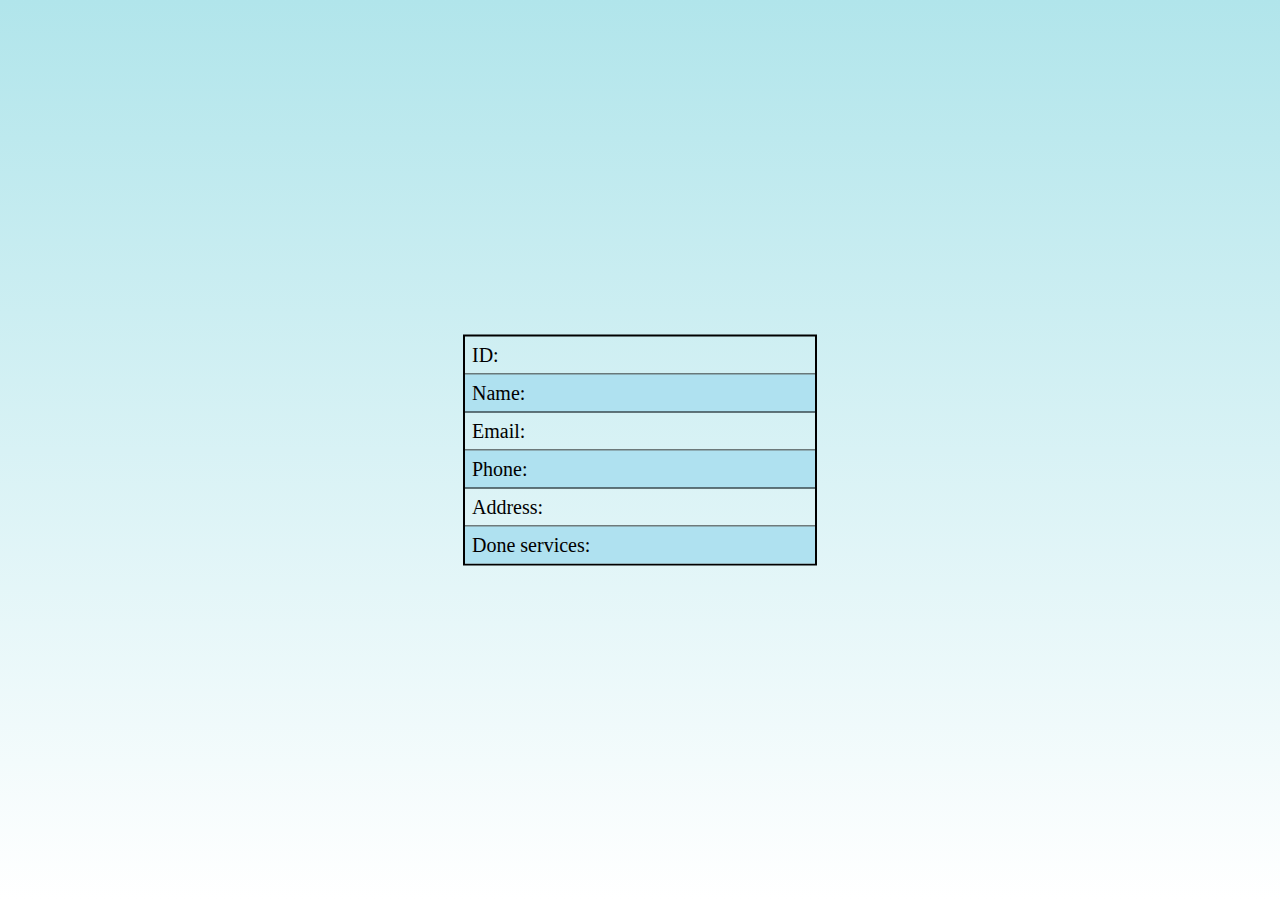
<file: WebApplication1/PersonalArea.html>
<!DOCTYPE html>
<html lang="en" style="height: 100%;">
<head>
    <meta charset="UTF-8">
    <meta name="viewport" content="width=device-width, initial-scale=1.0">
    <meta http-equiv="X-UA-Compatible" content="ie=edge">
    <title>Document</title>
</head>
<body style="margin: 0; background-repeat: no-repeat; background-image: linear-gradient(to bottom,rgb(177, 229, 235),white)">
  <div style="position:absolute; ;width:350px;border: 2px solid black; left: 50%;top:50%; transform: translate(-50%,-50%)">
<p style="font-size:20px;border-bottom: 1px solid black; padding: 7px;margin: 0px; ">ID: </p>
<p style="font-size:20px;border-bottom: 1px solid black; padding: 7px;margin: 0px;background-color: rgb(175, 225, 240)">Name: </p>
<p style="font-size:20px;border-bottom: 1px solid black; padding: 7px;margin: 0px; ">Email: </p>
<p style="font-size:20px;border-bottom: 1px solid black; padding: 7px;margin: 0px;background-color: rgb(175, 225, 240)">Phone: </p>
<p style="font-size:20px;border-bottom: 1px solid black; padding: 7px;margin: 0px ">Address: </p>
<p style="font-size:20px;padding: 7px;margin: 0px;background-color: rgb(175, 225, 240)">Done services: </p>
  </div>
</body>
</html>
</file>
